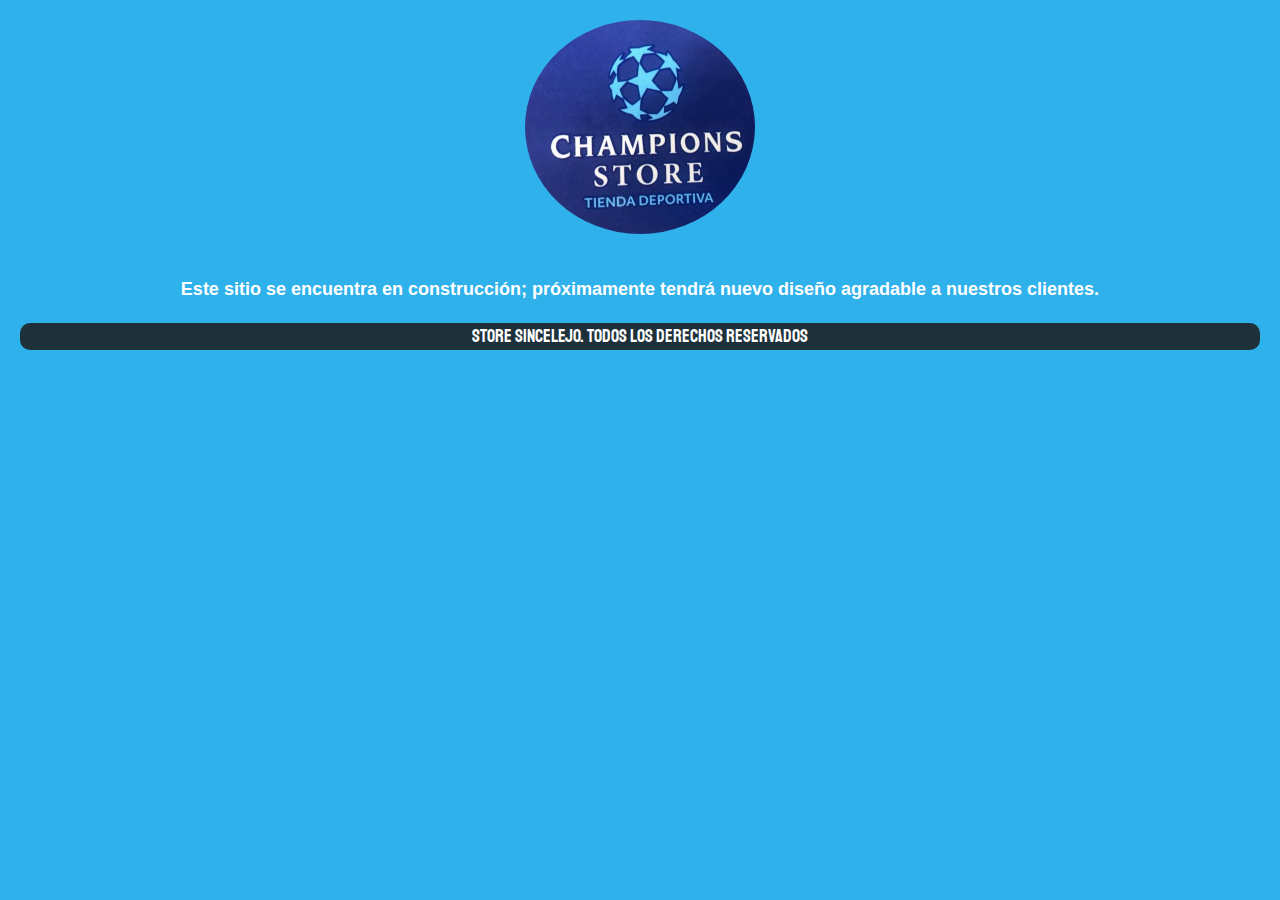
<file: formato.html>
<!DOCTYPE html>
<html lang="en">
<head>
  <meta charset="UTF-8">
  <meta http-equiv="X-UA-Compatible" content="IE=edge">
  <meta name="viewport" content="width=device-width, initial-scale=1.0">
  <title>Store Sincelejo</title>
  <link rel="shortcut icon" href="css\img\colfiltes.ico" type="image/x-icon">
  <link rel="preconnect" href="https://fonts.googleapis.com">
  <link rel="preconnect" href="https://fonts.gstatic.com" crossorigin>
  <link href="https://fonts.googleapis.com/css2?family=Staatliches&display=swap" rel="stylesheet">
  <link rel="stylesheet" href="css\normalize.css">
  <link rel="stylesheet" href="css\estilo.css">
</head>
<body>

  <header class="header">
    <a href="index.html"><img  class="header__logo"  src="css\img\Logo Colfiltes1.jpg" alt="Logo"></a>
  </header>

<h3>
  <p>
    Este sitio se encuentra en construcción; próximamente tendrá nuevo diseño agradable a nuestros clientes.
  </p>
</h3>
  <footer class="footer">
    <p class="footer__texto">Store Sincelejo. Todos los derechos reservados </p>
  </footer>
</body>
</html>
</file>
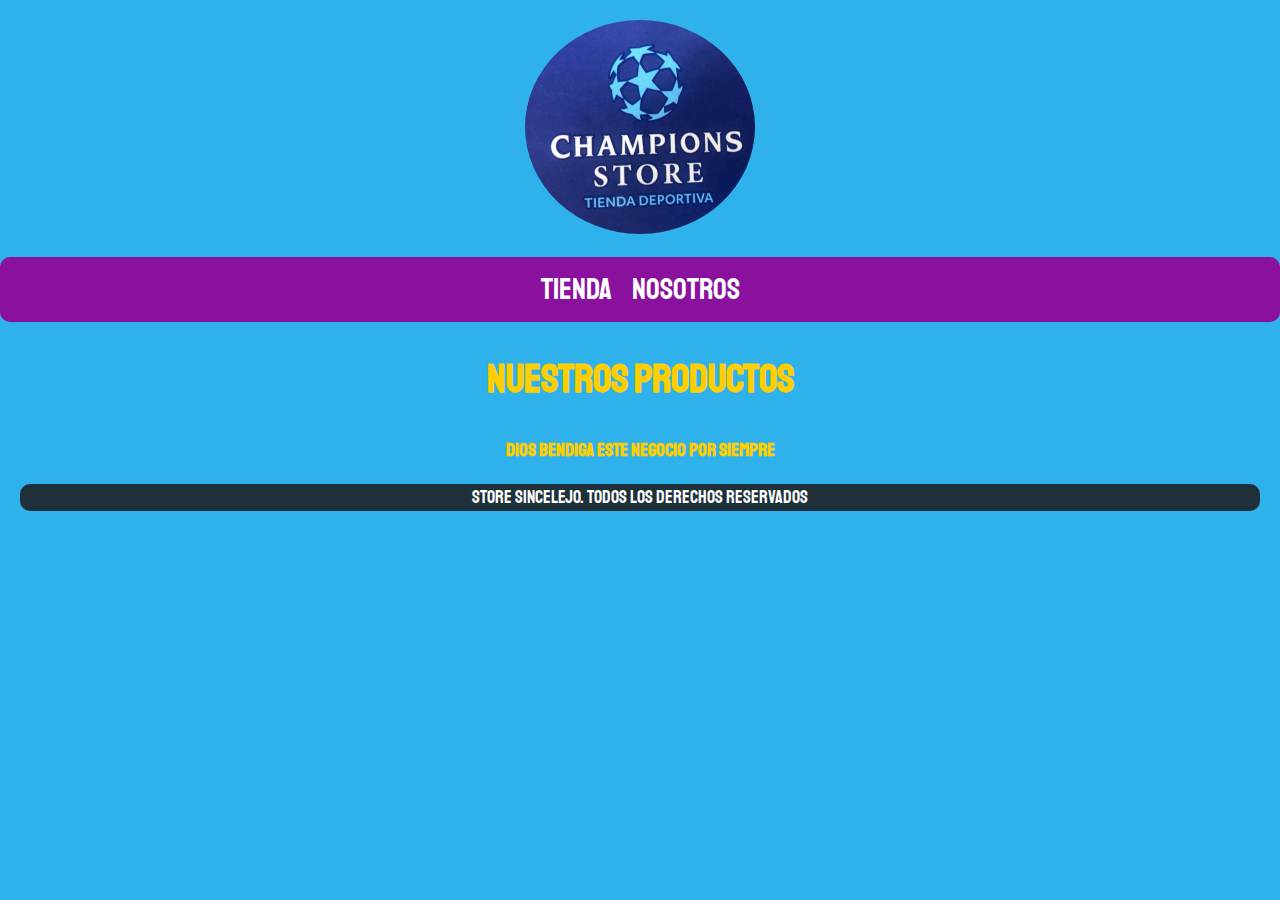
<file: nosotros.html>
<!DOCTYPE html>
<html lang="en">
<head>
  <meta charset="UTF-8">
  <meta http-equiv="X-UA-Compatible" content="IE=edge">
  <meta name="viewport" content="width=device-width, initial-scale=1.0">
  <title>Store Sincelejo</title>
  <link rel="shortcut icon" href="css\img\colfiltes.ico" type="image/x-icon">
  <link rel="preconnect" href="https://fonts.googleapis.com">
  <link rel="preconnect" href="https://fonts.gstatic.com" crossorigin>
  <link href="https://fonts.googleapis.com/css2?family=Staatliches&display=swap" rel="stylesheet">
  <link rel="stylesheet" href="css\normalize.css">
  <link rel="stylesheet" href="css\estilo.css">
</head>
<body>

  <header class="header">
    <a href="index.html"><img  class="header__logo"  src="css\img\Logo Colfiltes1.jpg" alt="Logo"></a>
  </header>

  <nav class="navegacion">
    <a class="navegacion__enlace navegacion__enlace--activo" href="construccion.html">Tienda</a>
    <a class="navegacion__enlace " href="construccion.html">Nosotros</a>
  </nav>
  <main class="contenedor">
      <h1>Nuestros Productos</h1>
      <h3> Dios Bendiga este negocio por siempre</h3>
  </main>
  <footer class="footer">
    <p class="footer__texto">Store Sincelejo. Todos los derechos reservados </p>
  </footer>
</body>
</html>
</file>
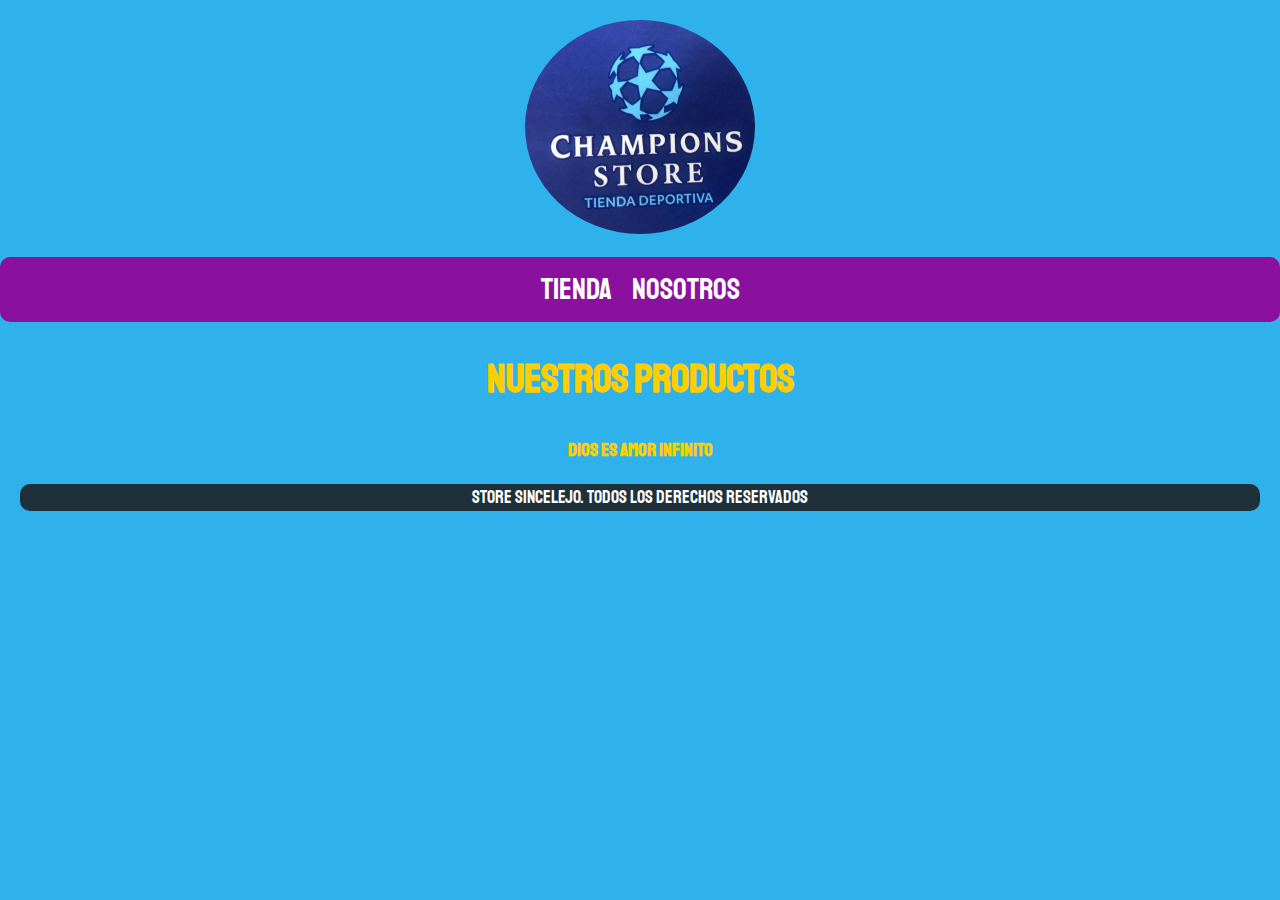
<file: productos.html>
<!DOCTYPE html>
<html lang="en">
<head>
  <meta charset="UTF-8">
  <meta http-equiv="X-UA-Compatible" content="IE=edge">
  <meta name="viewport" content="width=device-width, initial-scale=1.0">
  <title>Store Sincelejo</title>
  <link rel="shortcut icon" href="css\img\colfiltes.ico" type="image/x-icon">
  <link rel="preconnect" href="https://fonts.googleapis.com">
  <link rel="preconnect" href="https://fonts.gstatic.com" crossorigin>
  <link href="https://fonts.googleapis.com/css2?family=Staatliches&display=swap" rel="stylesheet">
  <link rel="stylesheet" href="css\normalize.css">
  <link rel="stylesheet" href="css\estilo.css">
</head>
<body>

  <header class="header">
    <a href="index.html"><img  class="header__logo"  src="css\img\Logo Colfiltes1.jpg" alt="Logo"></a>
  </header>

  <nav class="navegacion">
    <a class="navegacion__enlace navegacion__enlace--activo" href="construccion.html">Tienda</a>
    <a class="navegacion__enlace " href="construccion.html">Nosotros</a>
  </nav>
  <main class="contenedor">
      <h1>Nuestros Productos</h1>
      <h3> Dios Es Amor Infinito</h3>
  </main>
  <footer class="footer">
    <p class="footer__texto">Store Sincelejo. Todos los derechos reservados </p>
  </footer>
</body>
</html>
</file>
